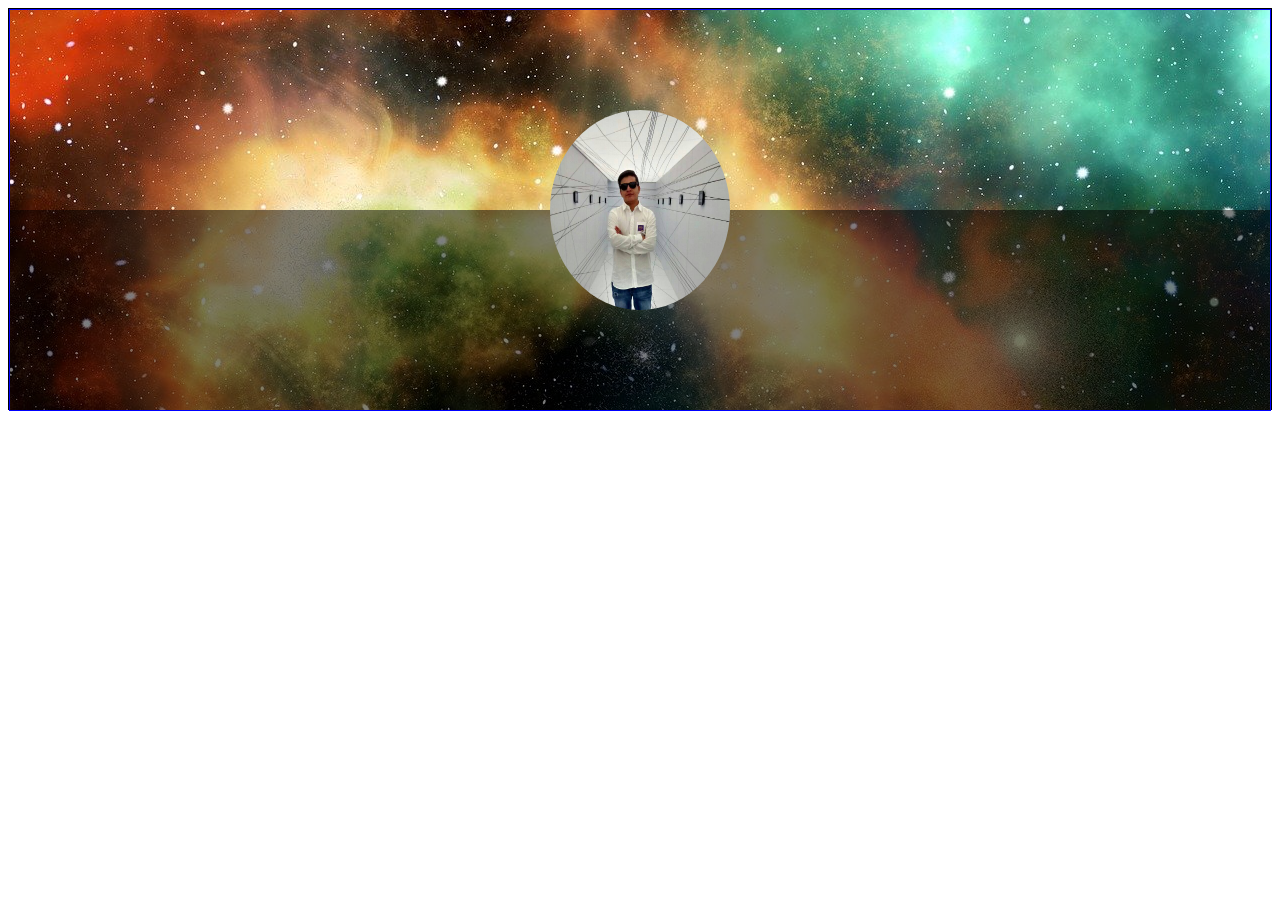
<file: background-img/index.html>
<!DOCTYPE html>
<html lang="en">
<head>
  <meta charset="UTF-8">
  <meta name="viewport" content="width=device-width, initial-scale=1.0">
  <title>Document</title>
  <link rel="stylesheet" href="estilos.css">
</head>
<body>
  <main class="portada">
    <div class="fondo">
      <div class="transparencia">
        <img class="foto-perfil" src="img/descarga.jpeg" alt="">
      </div>
    </div>
  </main>
</body>
</html>
</file>
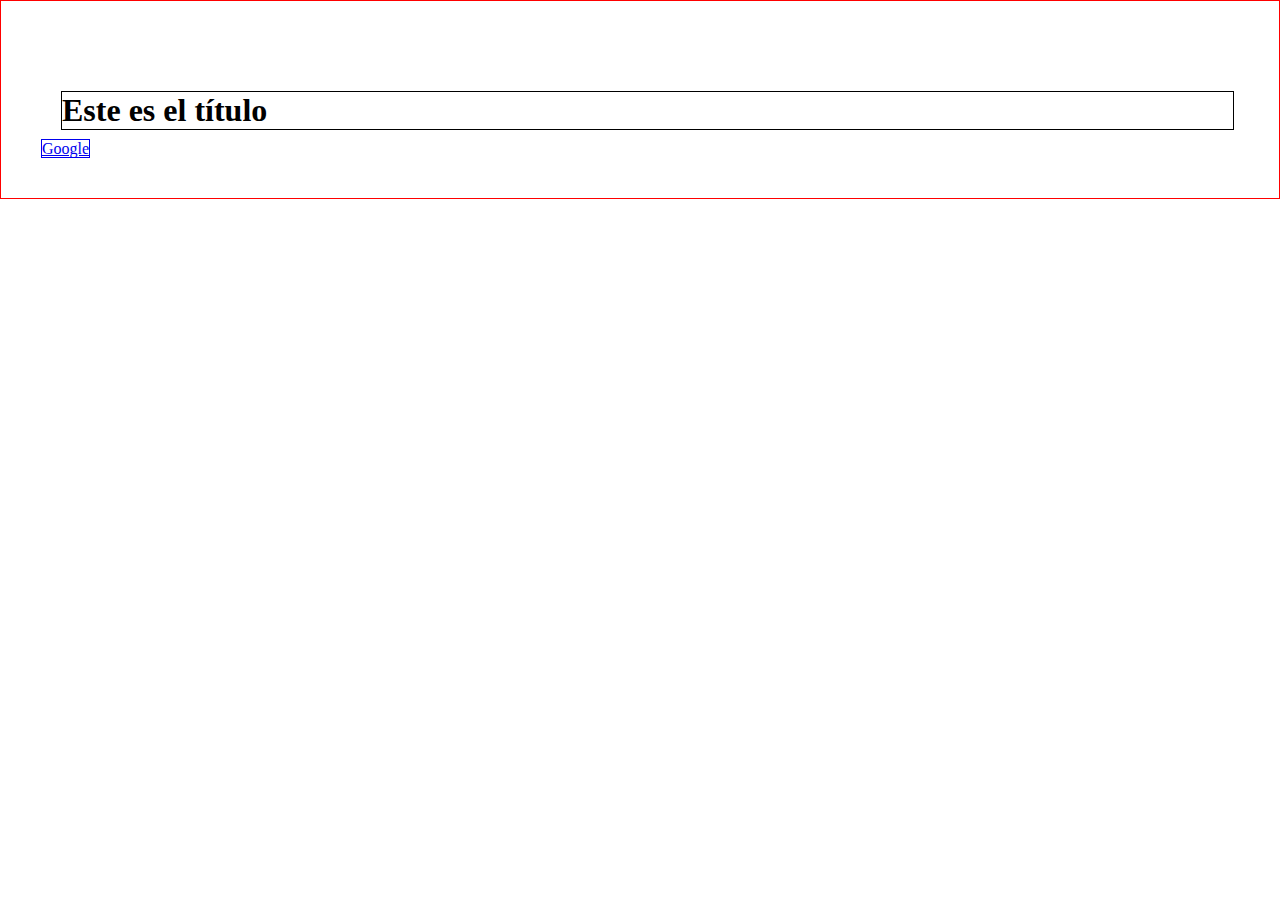
<file: box_model/index.html>
<!DOCTYPE html>
<html lang="es">
<head>
  <title>Document</title>
  <link rel="stylesheet" href="estilos.css">
</head>
<body>

  <div class="portada">
    <div>
      <p>

      </p>
      <div>
        <div>

        </div>
      </div>
    </div>

    <h1 class="titulo">Este es el título</h1>

    <a href="https://google.com">Google</a>

  </div>


</body>
</html>
</file>
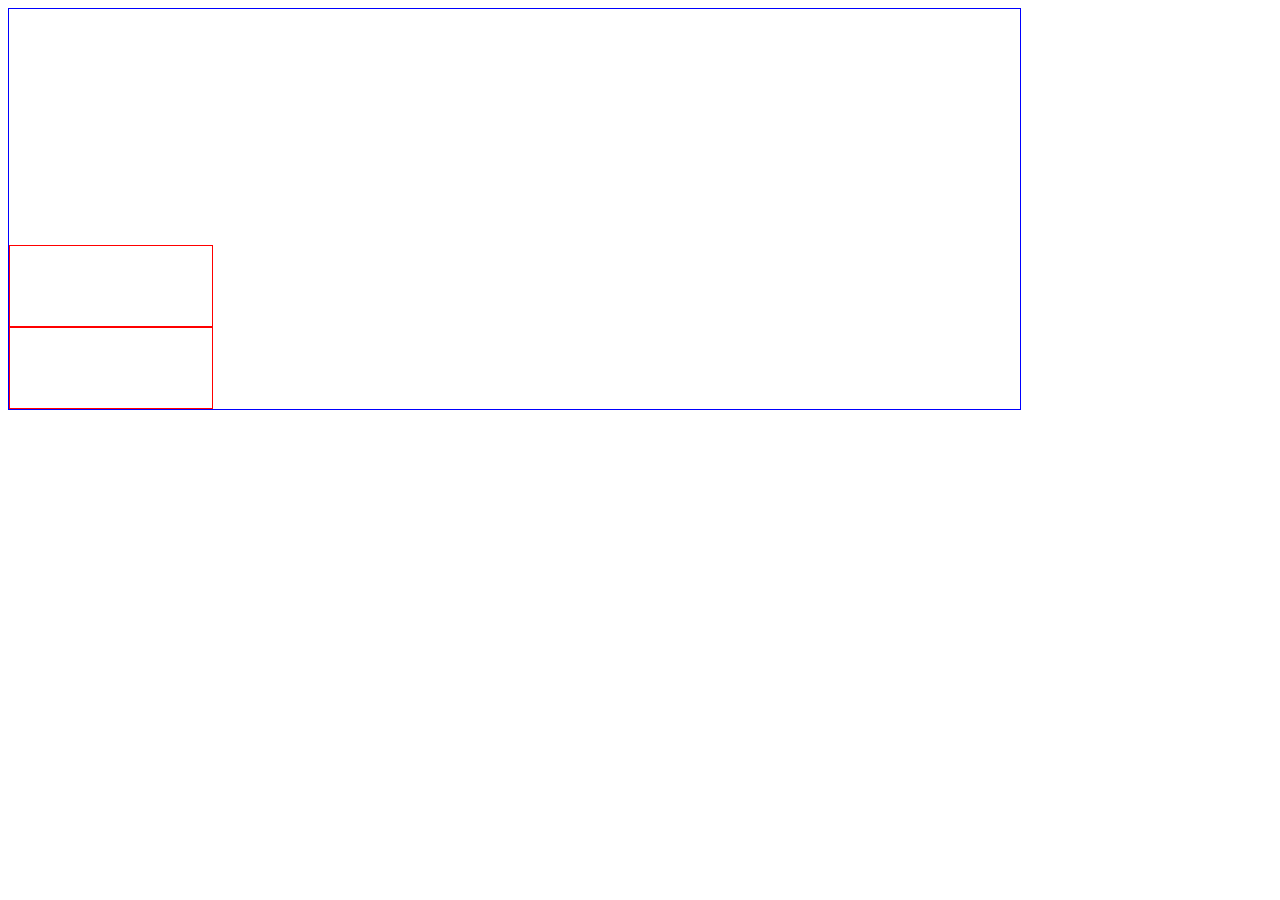
<file: flexbox/index.html>
<!DOCTYPE html>
<html lang="en">
<head>
  <title>Document</title>
  <link rel="stylesheet" href="estilos.css">
</head>
<body>

<div class="padre">

  <div class="hijo">

  </div>
  <div class="hijo">

  </div>

</div>

</body>
</html>
</file>
<file: background-img/estilos.css>
.portada {
  border: 1px solid;
  height: 400px;
}

.fondo {
  border: 1px solid blue;
  height: 100%;
  background-image: url('img/universe.jpg');
  display: flex;
  align-items: flex-end;
}

.transparencia {
  background: rgba(0,0,0,.5);
  height: 50%;
  width: 100%;
  display: flex;
  justify-content: center;
}

.foto-perfil {
  width: 180px;
  border-radius: 50%;
  margin-top: -100px;
  margin-bottom: 100px;
}
</file>
<file: box_model/estilos.css>
body {
  margin: 0;
}

.portada {
  border: solid 1px red;
  padding: 40px;
}

.titulo {
  border: 1px solid;
  /* margin por cada lado */
  /* margin-top: 50px;
  margin-bottom: 10px;
  margin-left: 20px;
  margin-right: 5px; */
  /* Margin vertical y horizontal */
  /* margin: 50px 10px; */
  /* margen de cuatro lados en una sola linea */
  margin: 50px 5px 10px 20px;

}

a {
  border: 1px solid;
}
</file>
<file: flexbox/estilos.css>
.padre {
  border: 1px solid blue;
  width: 80%;
  height: 400px;
  /* Flexbox */
  display: flex;
  justify-content: flex-end;
  flex-direction: column;


}

.hijo {
  border: solid 1px red;
  width: 20%;
  height: 20%;
}
</file>
